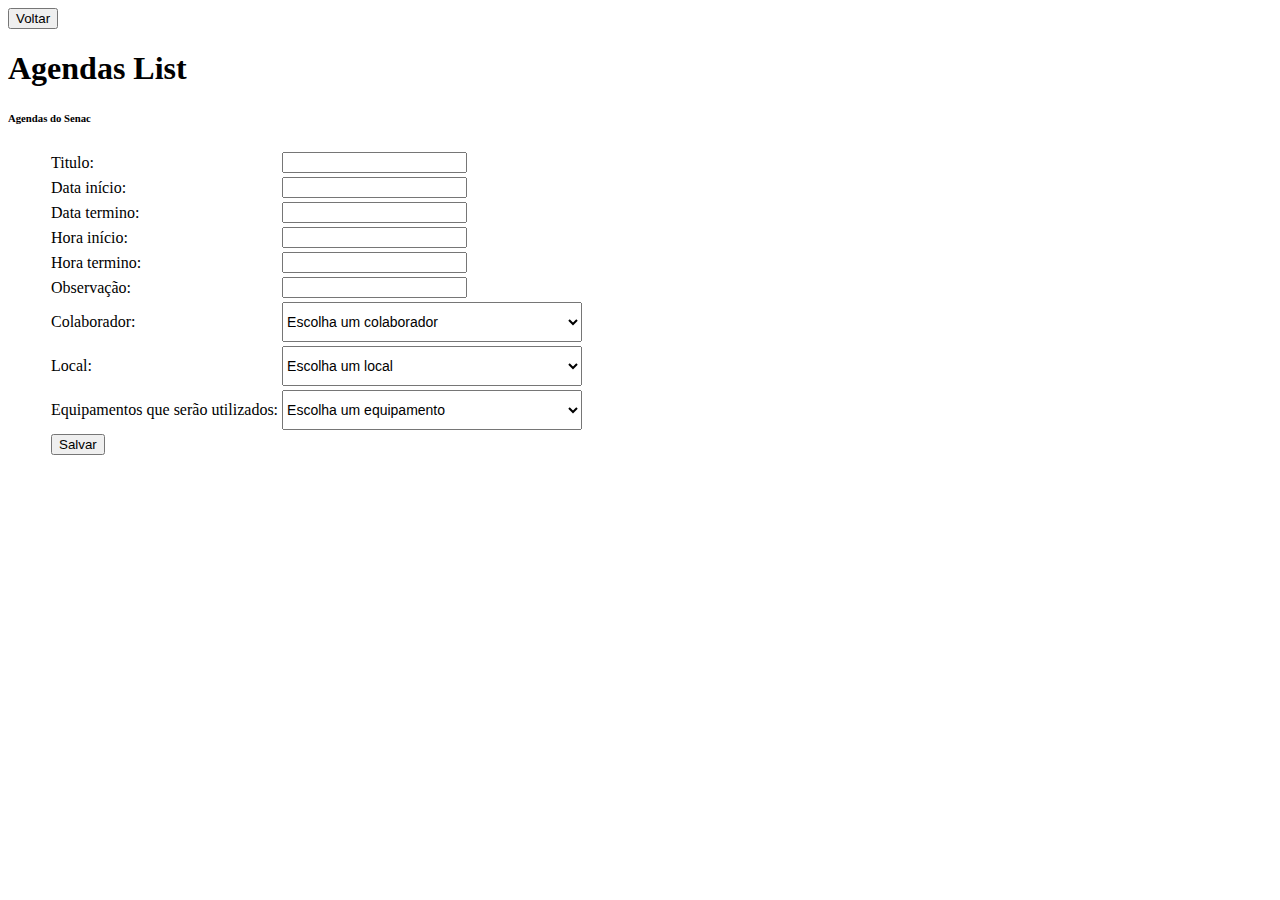
<file: src/main/resources/templates/agendas-create-form.html>
<!DOCTYPE html>
<html lang="en" xmlns:th="https://www.thymeleaf.org">

<head>
    <meta charset="UTF-8">
    <meta http-equiv="X-UA-Compatible" content="IE=edge">
    <meta name="viewport" content="width=device-width, initial-scale=1.0">
    <link rel="stylesheet" th:href="@{/css/styles-agendas-form.css}">
    <title>Agendas</title>
</head>

<body>

<div class="top-navbar">
    <a th:href="@{/agendas}">
        <button class="voltar-btn">Voltar</button>
    </a>
</div>

<div class="title-container ">
    <h1>Agendas List</h1>
    <h6>Agendas do Senac</h6>
</div>

<div class="agendas-container">

    <ul class="cards-list">

        <form class="novo-form" th:action="@{/agendas/save}" th:object="${agenda}" method="post">
            <table>
                <tr>
                    <td><label for="titulo">Titulo: </label></td>
                    <td><input type="text" th:field="*{titulo}" id="titulo" name="titulo"></td>
                </tr>
                <tr>
                    <td><label for="dataInicio">Data início: </label></td>
                    <td><input type="text" th:field="*{inicio}" id="dataInicio" name="dataInicio"></td>
                </tr>
                <tr>
                    <td><label for="dataTermino">Data termino: </label></td>
                    <td><input type="text" th:field="*{termino}" id="dataTermino" name="dataTermino"></td>
                </tr>
                <tr>
                    <td><label for="horaInicio">Hora início: </label></td>
                    <td><input type="text" th:field="*{horaInicio}" id="horaInicio" name="horaInicio"></td>
                </tr>
                <tr>
                    <td><label for="horaTermino">Hora termino: </label></td>
                    <td><input type="text" th:field="*{horaTermino}" id="horaTermino" name="horaTermino"></td>
                </tr>
                <tr>
                    <td><label for="observacao">Observação: </label></td>
                    <td><input type="text" th:field="*{observacao}" id="observacao" name="observacao"></td>
                </tr>

                <tr>
                    <td><label for="colaborador">Colaborador: </label></td>
                    <td>
                        <div class="colaboradores-dropdown">
                            <select id="colaborador" th:field="*{colaborador}" class="colaborador-select" style="width: 300px; color: #000; height: 40px; font-size: 14px;">

                                <option value="0" style="color: #000;">Escolha um colaborador</option>
                                <option th:each="colaborador : ${colaboradores}" th:value="${colaborador.id}" th:text="${colaborador.nome}" style="color: #000;"></option>
                            </select>
                        </div>
                    </td>
                </tr>

                <tr>
                    <td><label for="local">Local: </label></td>
                    <td>
                        <div class="locais-dropdown">
                            <select id="local" th:field="*{local}" class="local-select" style="width: 300px; color: #000; height: 40px; font-size: 14px;">

                                <option value="0" style="color: #000;">Escolha um local</option>
                                <option th:each="local : ${locais}" th:value="${local.id}" th:text="${local.descricao}" style="color: #000;"></option>
                            </select>
                        </div>
                    </td>
                </tr>

                <tr>
                    <td><label for="equipamentos">Equipamentos que serão utilizados: </label></td>
                    <td>
                        <div class="equipamentos-dropdown">
                            <select id="equipamentos" th:field="*{equipamentos}" class="equipamento-select" style="width: 300px; color: #000; height: 40px; font-size: 14px;">

                                <option value="0" style="color: #000;">Escolha um equipamento</option>
                                <option th:each="equipamento : ${equipamentos}" th:value="${equipamento.id}" th:text="${equipamento.descricao}" style="color: #000;"></option>
                            </select>
                        </div>
                    </td>
                </tr>

                <tr>
                    <td><input type="submit" value="Salvar"></td>
                </tr>
            </table>
        </form>

    </ul>
</div>

</body>

</html>
</file>
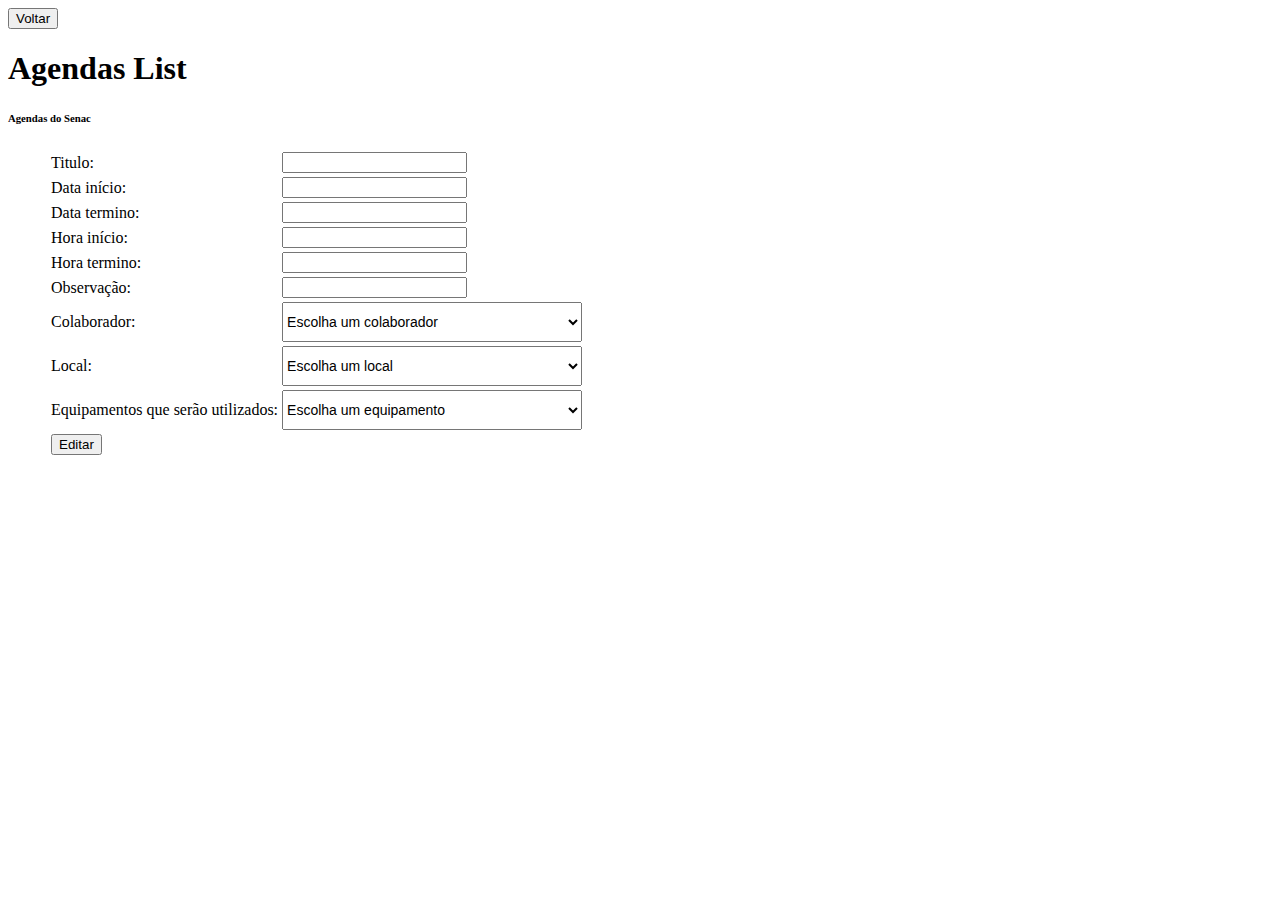
<file: src/main/resources/templates/agendas-edit-form.html>
<!DOCTYPE html>
<html lang="en" xmlns:th="https://www.thymeleaf.org">

<head>
    <meta charset="UTF-8">
    <meta http-equiv="X-UA-Compatible" content="IE=edge">
    <meta name="viewport" content="width=device-width, initial-scale=1.0">
    <link rel="stylesheet" th:href="@{/css/styles-agendas-form.css}">
    <title>Agendas</title>
</head>

<body>

</body>

<div class="top-navbar">
    <a th:href="@{/agendas}">
        <button class="voltar-btn">Voltar</button>
    </a>
</div>

<div class="title-container ">
    <h1>Agendas List</h1>
    <h6>Agendas do Senac</h6>
</div>

<div class="agendas-container">

    <ul class="cards-list">

        <form class="novo-form" th:action="@{/agendas/patch/{id}(id=${agenda.id})}" th:object="${agenda}" method="post">
            <table>
                <tr>
                    <td><label for="titulo">Titulo: </label></td>
                    <td><input type="text" th:field="*{titulo}" id="titulo" name="titulo"></td>
                </tr>
                <tr>
                    <td><label for="dataInicio">Data início: </label></td>
                    <td><input type="text" th:field="*{inicio}" id="dataInicio" name="dataInicio"></td>
                </tr>
                <tr>
                    <td><label for="dataTermino">Data termino: </label></td>
                    <td><input type="text" th:field="*{termino}" id="dataTermino" name="dataTermino"></td>
                </tr>
                <tr>
                    <td><label for="horaInicio">Hora início: </label></td>
                    <td><input type="text" th:field="*{horaInicio}" id="horaInicio" name="horaInicio"></td>
                </tr>
                <tr>
                    <td><label for="horaTermino">Hora termino: </label></td>
                    <td><input type="text" th:field="*{horaTermino}" id="horaTermino" name="horaTermino"></td>
                </tr>
                <tr>
                    <td><label for="observacao">Observação: </label></td>
                    <td><input type="text" th:field="*{observacao}" id="observacao" name="observacao"></td>
                </tr>

                <tr>
                    <td><label for="colaborador">Colaborador: </label></td>
                    <td>
                        <div class="colaboradores-dropdown">
                            <select id="colaborador" th:field="*{colaborador}" class="colaborador-select" style="width: 300px; color: #000; height: 40px; font-size: 14px;">

                                <option value="0" style="color: #000;">Escolha um colaborador</option>
                                <option th:each="colaborador : ${colaboradores}" th:value="${colaborador.id}" th:text="${colaborador.nome}" style="color: #000;"></option>
                            </select>
                        </div>
                    </td>
                </tr>

                <tr>
                    <td><label for="local">Local: </label></td>
                    <td>
                        <div class="locais-dropdown">
                            <select id="local"  th:field="*{local}" class="local-select" style="width: 300px; color: #000; height: 40px; font-size: 14px;">

                                <option value="0" style="color: #000;">Escolha um local</option>
                                <option th:each="local : ${locais}" th:value="${local.id}" th:text="${local.descricao}" style="color: #000;"></option>
                            </select>
                        </div>
                    </td>
                </tr>

                <tr>
                    <td><label for="equipamentos">Equipamentos que serão utilizados: </label></td>
                    <td>
                        <div class="equipamentos-dropdown">
                            <select id="equipamentos" th:field="*{equipamentos}" class="equipamento-select" style="width: 300px; color: #000; height: 40px; font-size: 14px;">

                                <option value="0" style="color: #000;">Escolha um equipamento</option>
                                <option th:each="equipamento : ${equipamentos}" th:value="${equipamento.id}" th:text="${equipamento.descricao}" style="color: #000;"></option>
                            </select>
                        </div>
                    </td>
                </tr>

                <tr>
                    <td><input type="submit" value="Editar"></td>
                </tr>
            </table>
        </form>

    </ul>
</div>

</html>
</file>
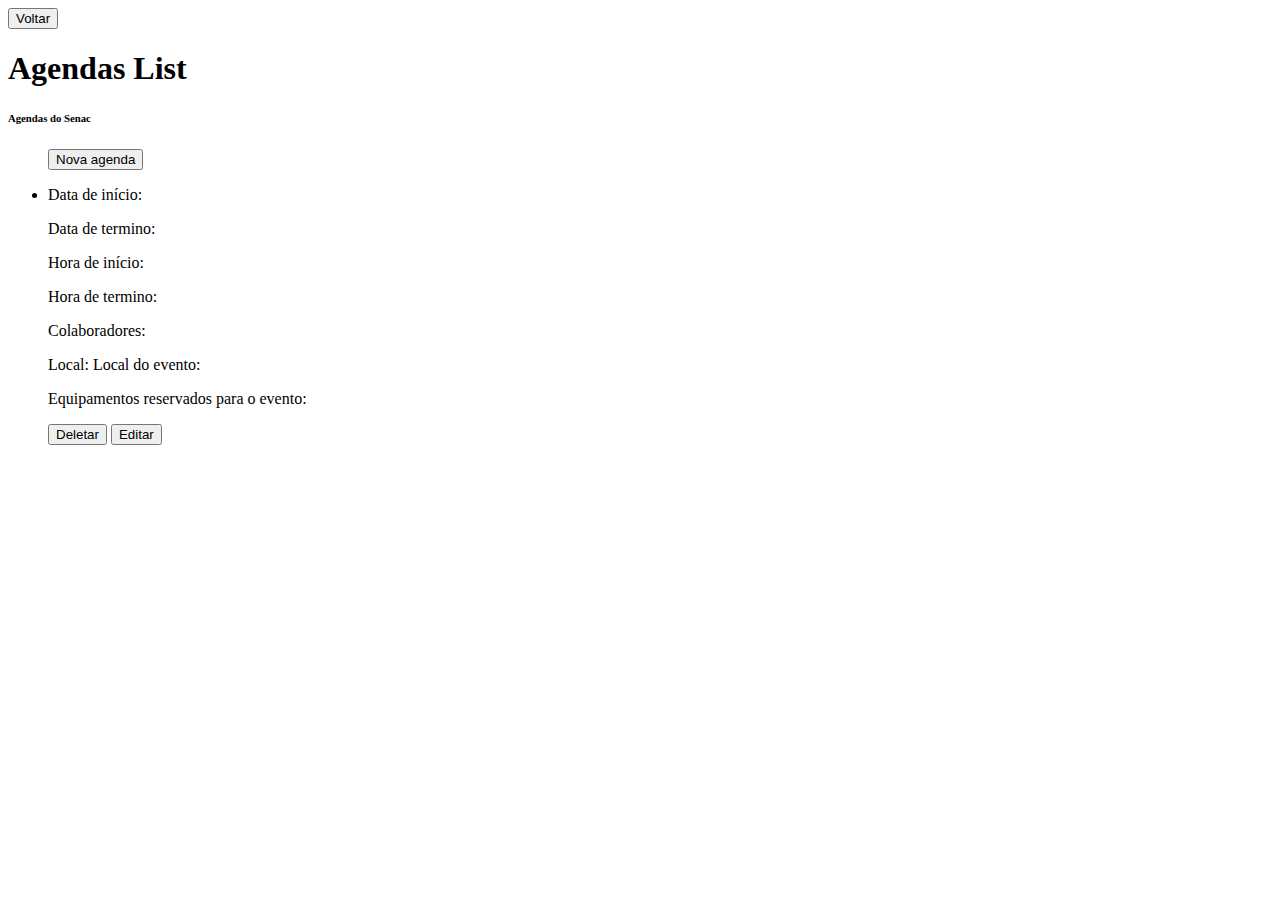
<file: src/main/resources/templates/agendas.html>
<!DOCTYPE html>
<html lang="en" xmlns:th="https://www.thymeleaf.org">

<head>
    <meta charset="UTF-8">
    <meta http-equiv="X-UA-Compatible" content="IE=edge">
    <meta name="viewport" content="width=device-width, initial-scale=1.0">
    <link rel="stylesheet" th:href="@{/css/styles-agenda.css}">
    <title>Agendas</title>
</head>

<body>

    
    <div class="top-navbar">
        <a th:href="@{/}">
            <button class="voltar-btn">Voltar</button>
        </a>
    </div>

    <div class="title-container">
        <h1>Agendas List</h1>
        <h6>Agendas do Senac</h6>
    </div>

    <div class="agendas-container">

        <ul class="cards-list">

            <div class="agenda-nova">
                <a th:href="@{/agendas/create}">
                    <button class="nova-agenda-btn">Nova agenda</button>
                </a>
            </div>

            <li class="agenda-minicard" th:each="agenda : ${listAgendas}">
                <p class="card_id_info" th:text="${agenda.id}"></p>
                <p class="card_titulo_info" th:text="${agenda.titulo}"></p>
                <span class="card_dataInicio_info">Data de início: <a th:text="${agenda.inicio}"></a></span>
                <p></p>
                <span class="card_dataTermino_info">Data de termino: <a th:text="${agenda.termino}"></a></span>
                <p></p>
                <span class="card_horaInicio_info">Hora de início: <a th:text="${agenda.horaInicio}"></a></span>
                <p></p>
                <span class="card_horaTermino_info">Hora de termino: <a th:text="${agenda.horaTermino}"></a></span>
                <p></p>
                <span class="card_observacao_info"><a th:text="${agenda.observacao}"></a></span>
                <p></p>
                <span class="card_colaborador_info">Colaboradores: <a th:text="${agenda.colaborador.nome}"></a></span>
                <p></p>
                <span class="card_local_info">Local: <a th:text="${agenda.local.descricao}">Local do evento: </a></span>
                <p></p>
                <span class="card_equipamento_info" th:each="equipamento: ${agenda.equipamentos}">
                    Equipamentos reservados para o evento: <a th:text="${equipamento.descricao}"></a>
                </span>
                <p></p>
                <div class="agendas-actions">
                    <a th:href="@{/agendas/delete/{id}(id=${agenda.id})}"><button
                            class="delete-agenda-btn">Deletar</button></a>
                    <a th:href="@{/agendas/edit/{id}(id=${agenda.id})}"><button
                            class="edit-agenda-btn">Editar</button></a>
                </div>
            </li>


        </ul>

    </div>

</body>

</html>
</file>
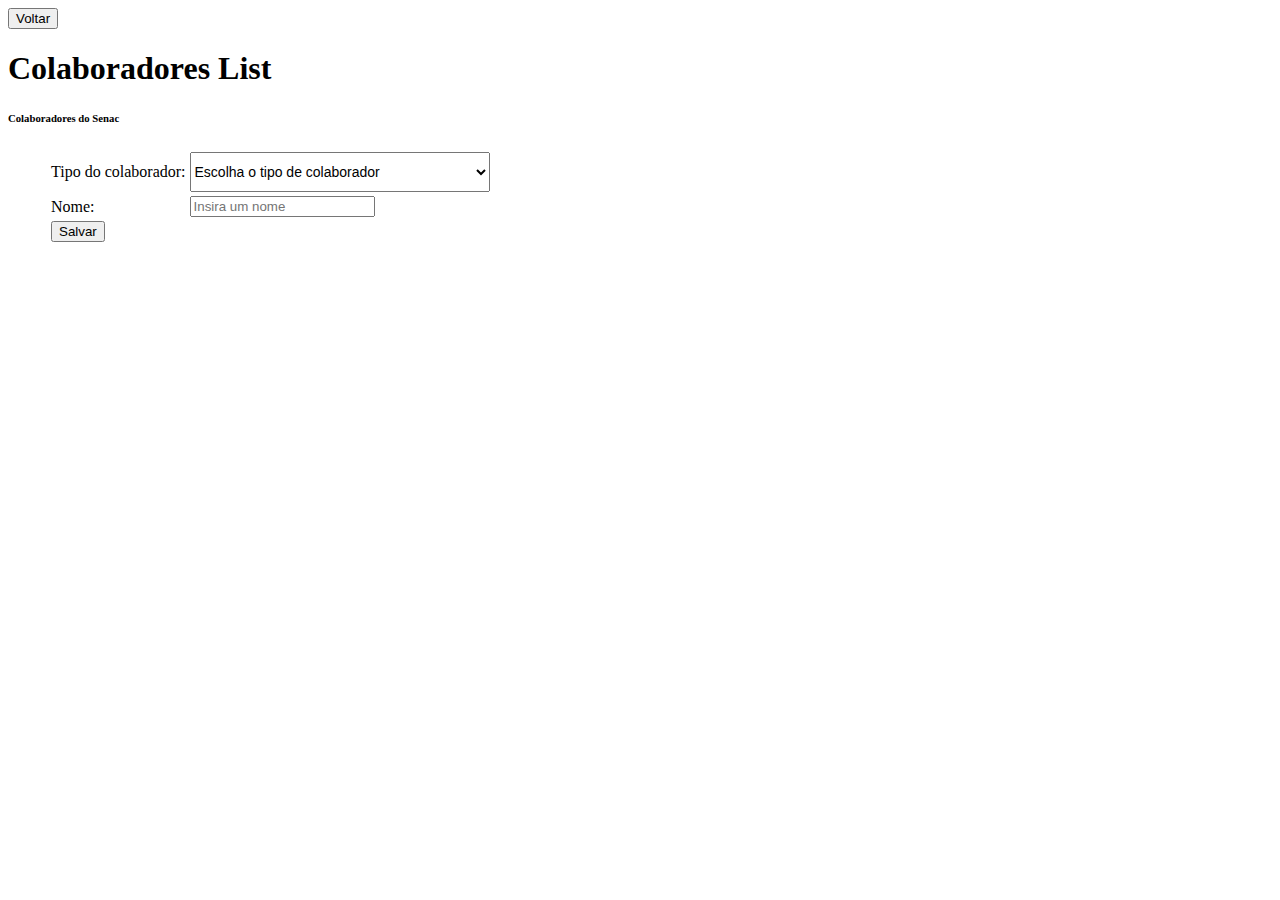
<file: src/main/resources/templates/colaboradores-create-form.html>
<!DOCTYPE html>
<html lang="en" xmlns:th="https://www.thymeleaf.org">

<head>
    <meta charset="UTF-8">
    <meta http-equiv="X-UA-Compatible" content="IE=edge">
    <meta name="viewport" content="width=device-width, initial-scale=1.0">
    <link rel="stylesheet" th:href="@{/css/styles-colaboradores-form.css}">
    <title>Colaboradores</title>
</head>

<body>

    <div class="top-navbar">
        <a th:href="@{/colaboradores}">
            <button class="voltar-btn">Voltar</button>
        </a>
    </div>

    <div class="title-container">
        <h1>Colaboradores List</h1>
        <h6>Colaboradores do Senac</h6>
    </div>

    <div class="colaboradores-container">

        <ul class="cards-list">

            <form class="novo-form" th:action="@{/colaboradores/save}" th:object="${colaborador}" method="post">
                <table>
                    <tr>
                        <td><label for="tipoColab">Tipo do colaborador: </label></td>
                        <td>
                            <div class="tiposColab-dropdown">
                                <select th:field="*{tipoColaborador}" class="tipoColab-select"
                                        style="width: 300px; color: #000; height: 40px; font-size: 14px;">

                                    <option value="0" style="color: #000;">Escolha o tipo de colaborador</option>
                                    <option id="tipoColab"
                                            th:each="tipo : ${T(br.com.senaceventos.models.enums.TipoColaborador).values()}"
                                            th:value="${tipo}" th:text="${tipo}" style="color: #000;"></option>
                                </select>
                            </div>
                        </td>
                    </tr>
                    <tr>
                        <td><label for="nome">Nome: </label></td>
                        <td><input type="text" th:field="*{nome}" id="nome" name="nome" placeholder="Insira um nome">
                        </td>
                    </tr>
                    <tr>
                        <td><input type="submit" value="Salvar"></td>
                    </tr>
                </table>
            </form>
        </ul>

    </div>

</body>

</html>
</file>
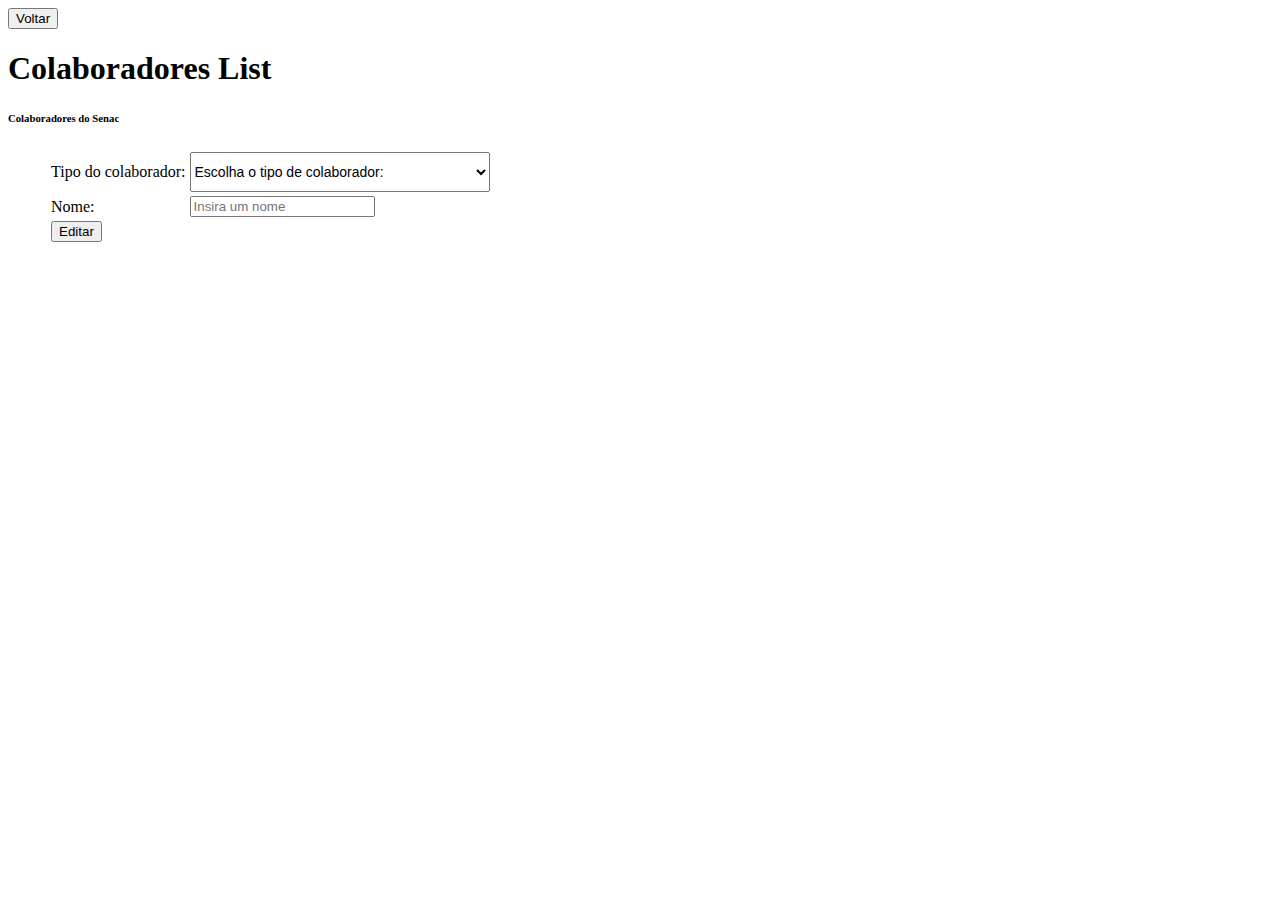
<file: src/main/resources/templates/colaboradores-edit-form.html>
<!DOCTYPE html>
<html lang="en" xmlns:th="https://www.thymeleaf.org">

<head>
    <meta charset="UTF-8">
    <meta http-equiv="X-UA-Compatible" content="IE=edge">
    <meta name="viewport" content="width=device-width, initial-scale=1.0">
    <link rel="stylesheet" th:href="@{/css/styles-colaboradores-form.css}">
    <title>Colaboradores</title>
</head>

<body>

    <div class="top-navbar">
        <a th:href="@{/colaboradores}">
            <button class="voltar-btn">Voltar</button>
        </a>
    </div>

    <div class="title-container">
        <h1>Colaboradores List</h1>
        <h6>Colaboradores do Senac</h6>
    </div>

    <div class="colaboradores-container">

        <ul class="cards-list">

            <form class="novo-form" th:action="@{/colaboradores/patch/{id}(id=${colaborador.id})}"
                th:object="${colaborador}" method="post">
                <table>
                    <tr>
                        <td><label for="tipoColab">Tipo do colaborador: </label></td>
                        <td>
                            <div class="tiposColab-dropdown">
                                <select th:field="*{tipoColaborador}" class="tipoColab-select"
                                        style="width: 300px; color: #000; height: 40px; font-size: 14px;">

                                    <option value="0" style="color: #000;">Escolha o tipo de colaborador: </option>
                                    <option id="tipoColab"
                                            th:each="tipo : ${T(br.com.senaceventos.models.enums.TipoColaborador).values()}"
                                            th:value="${tipo}" th:text="${tipo}" style="color: #000;"></option>
                                </select>
                            </div>
                        </td>
                    </tr>
                    <tr>
                        <td><label for="nome">Nome: </label></td>
                        <td><input type="text" th:field="*{nome}" id="nome" name="nome" placeholder="Insira um nome">
                        </td>
                    </tr>
                    <tr>
                        <td><input type="submit" value="Editar"></td>
                    </tr>
                </table>
            </form>
        </ul>

    </div>

</body>

</html>
</file>
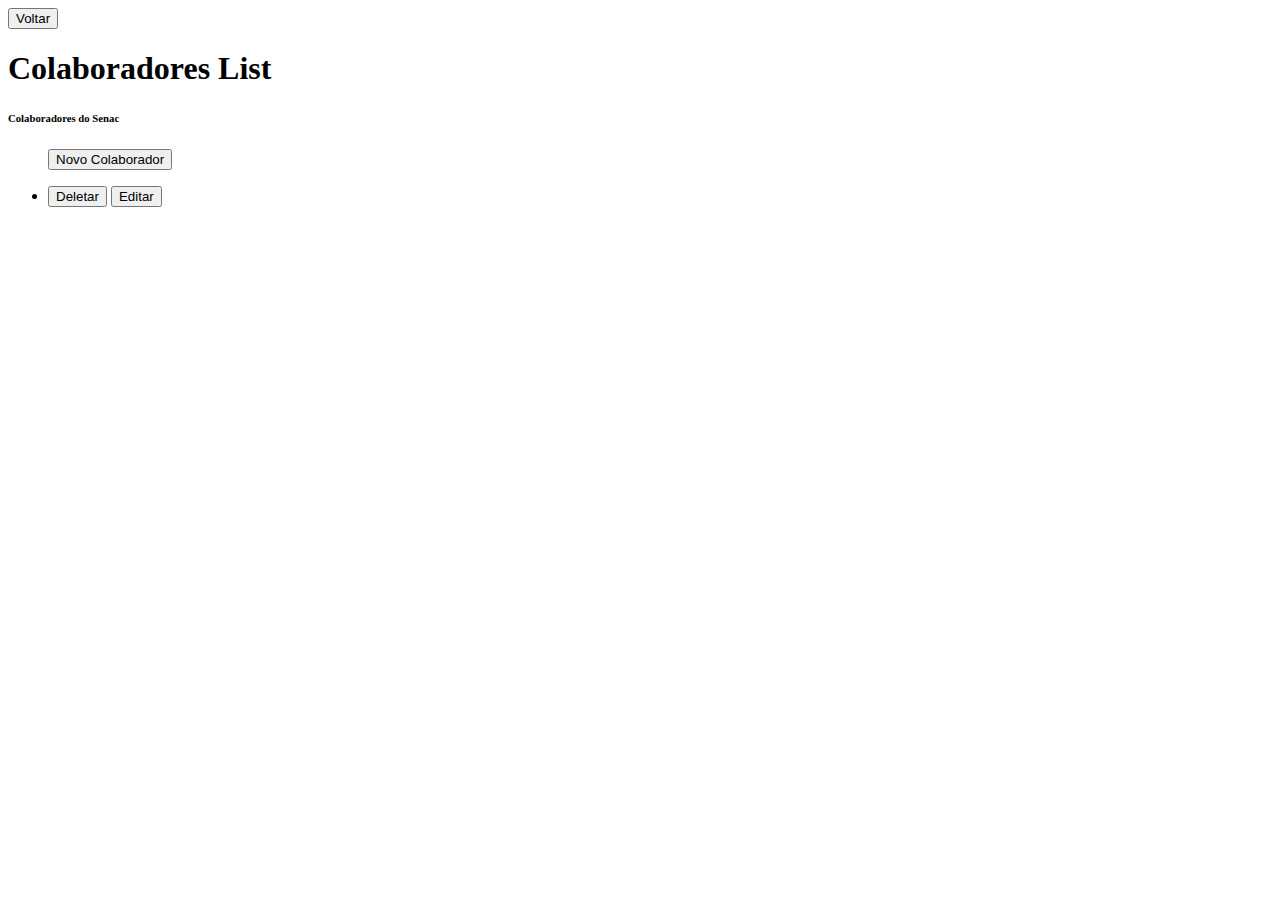
<file: src/main/resources/templates/colaboradores.html>
<!DOCTYPE html>
<html lang="en" xmlns:th="https://www.thymeleaf.org">

<head>
    <meta charset="UTF-8">
    <meta http-equiv="X-UA-Compatible" content="IE=edge">
    <meta name="viewport" content="width=device-width, initial-scale=1.0">
    <link rel="stylesheet" th:href="@{/css/styles-colaboradores.css}">
    <title>Colaboradores</title>
</head>

<body>
    <div class="top-navbar">
        <a th:href="@{/}">
            <button class="voltar-btn">Voltar</button>
        </a>
    </div>

    <div class="title-container">
        <h1>Colaboradores List</h1>
        <h6>Colaboradores do Senac</h6>
    </div>

    <div class="colaboradores-container">

        <ul class="cards-list">

            <div class="colaborador-novo">
                <a th:href="@{/colaboradores/create}">
                    <button class="novo-colaborador-btn">Novo Colaborador</button>
                </a>
            </div>
            
            <li class="colaborador-minicard" th:each="colaborador : ${listColaboradores}">
                <span class="card_id_info" th:text="${colaborador.id}"></span>
                <p></p>
                <span class="card_tipo_info" th:text="${colaborador.tipoColaborador}"></span>
                <p></p>
                <span class="card_nome_info" th:text="${colaborador.nome}"></span>
                <p></p>
                <div class="colaboradores-actions">
                    <a th:href="@{colaboradores/delete/{id}(id=${colaborador.id})}"><button class="delete-colaborador-btn">Deletar</button></a>
                    <a th:href="@{/colaboradores/edit/{id}(id=${colaborador.id})}"><button class="edit-colaborador-btn">Editar</button></a>
                </div>
            </li>

        </ul>
    </div>

</body>

</html>
</file>
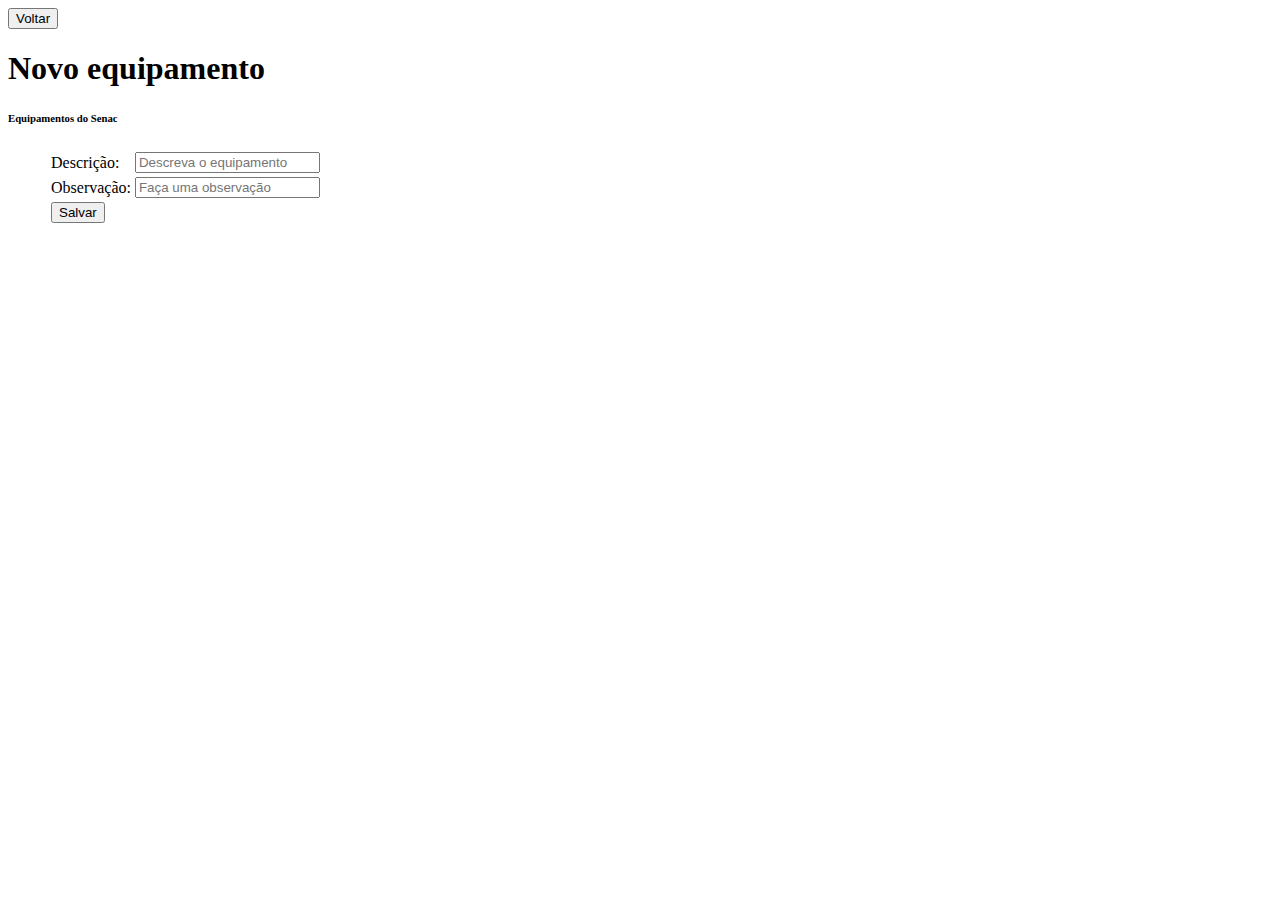
<file: src/main/resources/templates/equipamentos-create-form.html>
<!DOCTYPE html>
<html lang="en" xmlns:th="https://www.thymeleaf.org">

<head>
    <meta charset="UTF-8">
    <meta http-equiv="X-UA-Compatible" content="IE=edge">
    <meta name="viewport" content="width=device-width, initial-scale=1.0">
    <link rel="stylesheet" th:href="@{/css/styles-equipamentos-form.css}">
    <title>Novo Equipamento</title>
</head>

<body>

<div class="top-navbar">
    <a th:href="@{/equipamentos}">
        <button class="voltar-btn">Voltar</button>
    </a>
</div>

<div class="title-container">
    <h1>Novo equipamento</h1>
    <h6>Equipamentos do Senac</h6>
</div>

<div class="equipamentos-container">

    <ul class="cards-list">

        <form class="novo-form" th:action="@{/equipamentos/save}" th:object="${equipamento}" method="post">
            <table>
                <tr>
                    <td><label for="descricao">Descrição: </label></td>
                    <td><input type="text" th:field="*{descricao}" id="descricao" name="descricao" placeholder="Descreva o equipamento"></td>
                </tr>
                <tr>
                    <td><label for="observacao">Observação: </label></td>
                    <td><input type="text" th:field="*{observacao}" id="observacao" name="observacao" placeholder="Faça uma observação"></td>
                </tr>
                <tr>
                    <td><input type="submit" value="Salvar"></td>
                </tr>
            </table>

        </form>

    </ul>
</div>


</body>

</html>
</file>
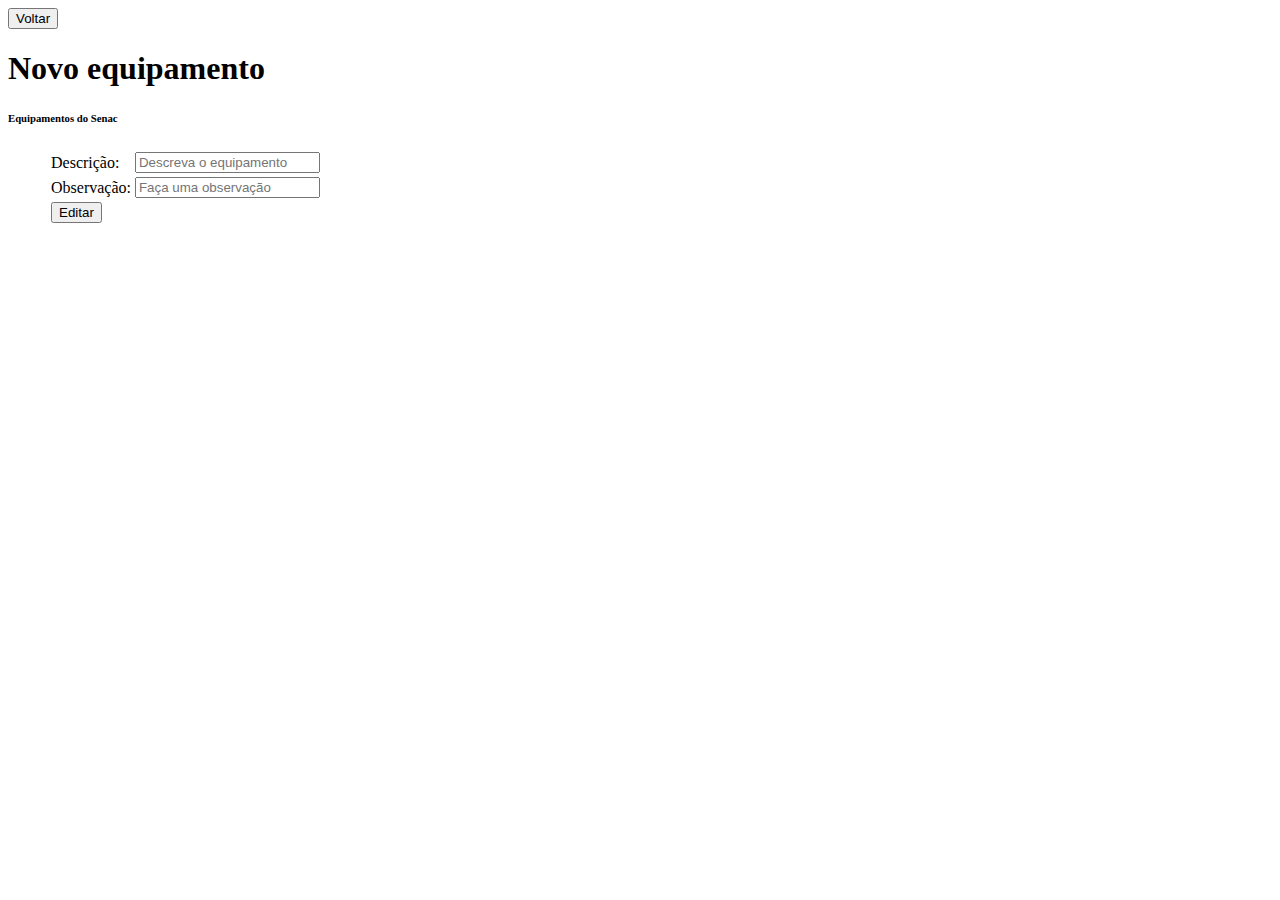
<file: src/main/resources/templates/equipamentos-edit-form.html>
<!DOCTYPE html>
<html lang="en" xmlns:th="https://www.thymeleaf.org">

<head>
    <meta charset="UTF-8">
    <meta http-equiv="X-UA-Compatible" content="IE=edge">
    <meta name="viewport" content="width=device-width, initial-scale=1.0">
    <link rel="stylesheet" th:href="@{/css/styles-equipamentos-form.css}">
    <title>Editar Equipamento</title>
</head>
<body>

<div class="top-navbar">
    <a th:href="@{/equipamentos}">
        <button class="voltar-btn">Voltar</button>
    </a>
</div>

<div class="title-container">
    <h1>Novo equipamento</h1>
    <h6>Equipamentos do Senac</h6>
</div>

<div class="equipamentos-container">

    <ul class="cards-list">

        <form class="novo-form" th:action="@{/equipamentos/patch/{id}(id=${equipamento.id})}" th:object="${equipamento}" method="post">
            <table>
                <tr>
                    <td><label for="descricao">Descrição: </label></td>
                    <td><input type="text" th:field="*{descricao}" id="descricao" name="descricao"
                               placeholder="Descreva o equipamento"></td>
                </tr>
                <tr>
                    <td><label for="observacao">Observação: </label></td>
                    <td><input type="text" th:field="*{observacao}" id="observacao" name="observacao"
                               placeholder="Faça uma observação"></td>
                </tr>
                <tr>
                    <td><input type="submit" value="Editar"></td>
                </tr>
            </table>

        </form>

    </ul>

</div>


</body>
</html>
</file>
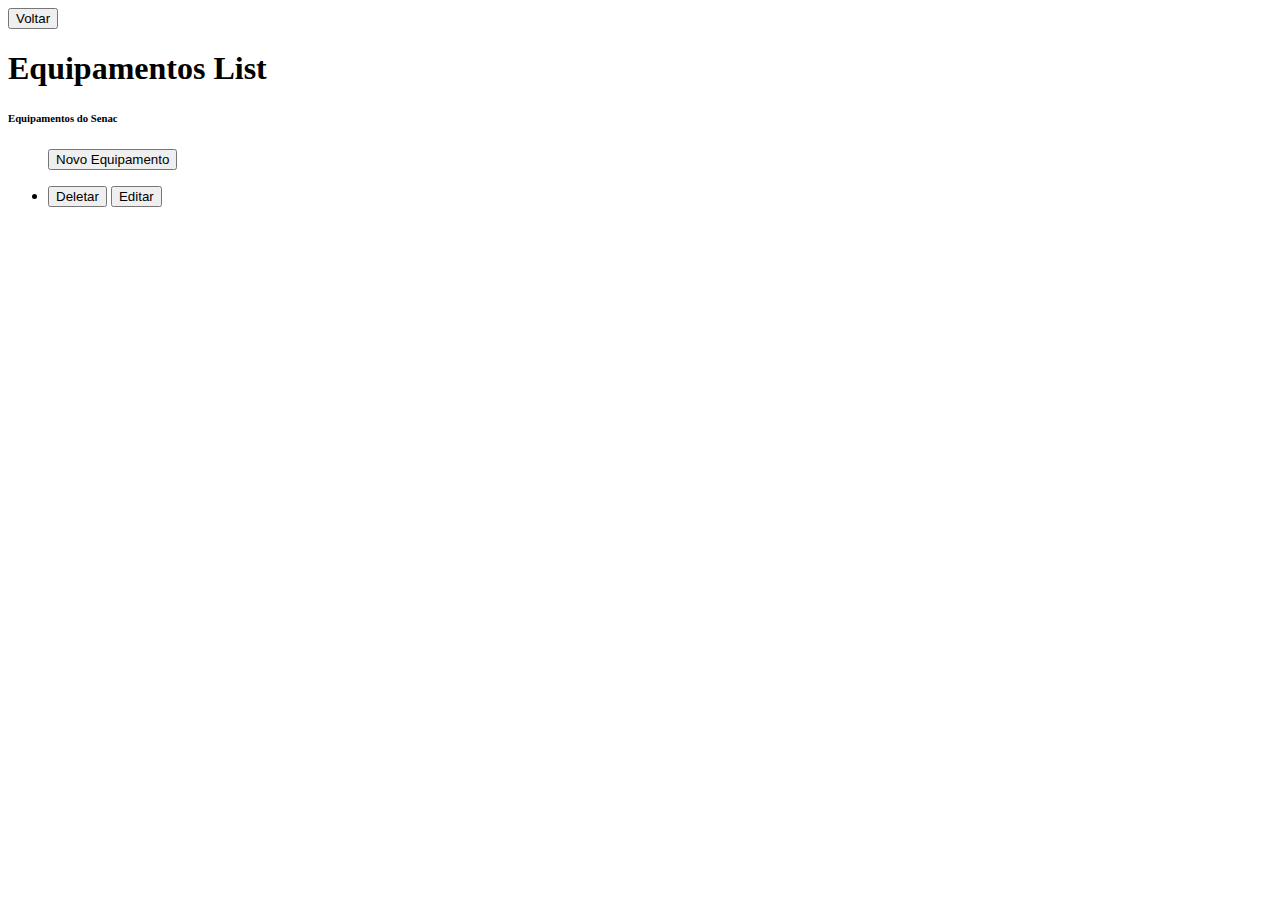
<file: src/main/resources/templates/equipamentos.html>
<!DOCTYPE html>
<html lang="en" xmlns:th="https://www.thymeleaf.org">

<head>
    <meta charset="UTF-8">
    <meta http-equiv="X-UA-Compatible" content="IE=edge">
    <meta name="viewport" content="width=device-width, initial-scale=1.0">
    <link rel="stylesheet" th:href="@{/css/styles-equipamentos.css}">
    <title>Equipamentos</title>
</head>

<body>

    <div class="top-navbar">
        <a th:href="@{/}">
            <button class="voltar-btn">Voltar</button>
        </a>
    </div>

    <div class="title-container">
        <h1>Equipamentos List</h1>
        <h6>Equipamentos do Senac</h6>
    </div>

    
    <div class="equipamentos-container">

        <ul class="cards-list">

            <div class="equipamento-novo">
                <a th:href="@{/equipamentos/create}">
                    <button class="novo-equipamento-btn">Novo Equipamento</button>
                </a>
            </div>

            <li class="equipamento-minicard" th:each="equipamento : ${listEquipamentos}">
                <span class="card_id_info" th:text="${equipamento.id}"></span>
                <p></p>
                <span class="card_descricao_info" th:text="${equipamento.descricao}"></span>
                <p></p>
                <span class="card_observacao_info" th:text="${equipamento.observacao}"></span>
                <p></p>
                <span class="card_agenda_info" th:each="agenda : ${equipamento.agendas}">
                    <a th:text="${agenda.titulo}"></a>
                </span>
                <p></p>
                <div class="equipamentos-actions">
                    <a th:href="@{/equipamentos/delete/{id}(id=${equipamento.id})}"><button class="delete-equipamento-btn">Deletar</button></a>
                    <a th:href="@{/equipamentos/edit/{id}(id=${equipamento.id})}"><button class="edit-equipamento-btn">Editar</button></a>
                </div>
            </li>
        </ul>
    </div>

</body>

</html>
</file>
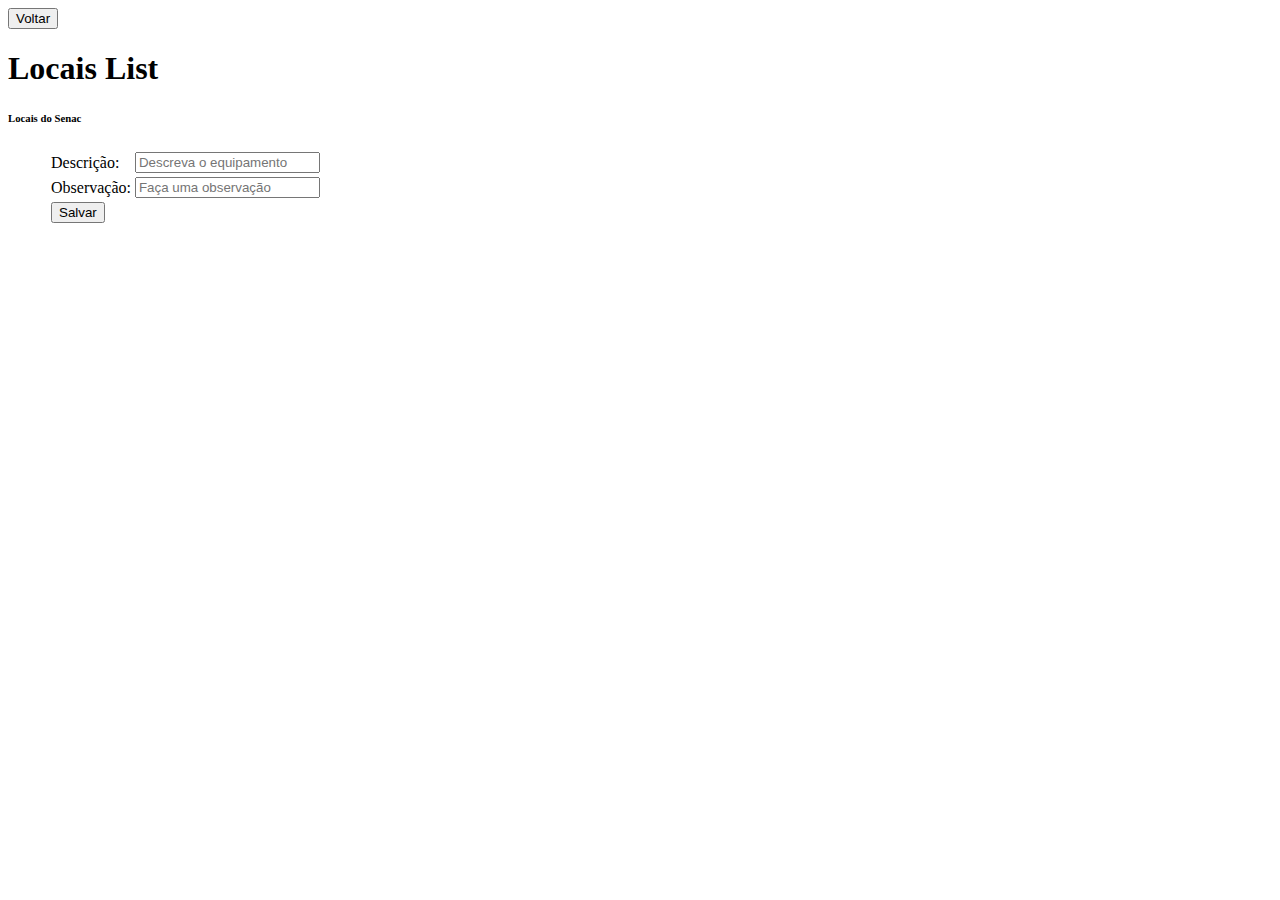
<file: src/main/resources/templates/locais-create-form.html>
<!DOCTYPE html>
<html lang="en" xmlns:th="https://www.thymeleaf.org">

<head>
    <meta charset="UTF-8">
    <meta http-equiv="X-UA-Compatible" content="IE=edge">
    <meta name="viewport" content="width=device-width, initial-scale=1.0">
    <link rel="stylesheet" th:href="@{/css/styles-locais-form.css}">
    <title>Locais</title>
</head>

<body>
    <div class="top-navbar">
        <a th:href="@{/locais}">
            <button class="voltar-btn">Voltar</button>
        </a>
    </div>

    <div class="title-container">
        <h1>Locais List</h1>
        <h6>Locais do Senac</h6>
    </div>

    <div class="locais-container">

        <ul class="cards-list">
            
            
            <form class="novo-form" th:action="@{/locais/save}" th:object="${local}" method="post">
                <table>
                    <tr>
                        <td><label for="descricao">Descrição: </label></td>
                        <td><input type="text" th:field="*{descricao}" id="descricao" name="descricao" placeholder="Descreva o equipamento"></td>
                    </tr>
                    <tr>
                        <td><label for="observacao">Observação: </label></td>
                        <td><input type="text" th:field="*{observacao}" id="observacao" name="observacao" placeholder="Faça uma observação"></td>
                    </tr>
                    <tr>
                        <td><input type="submit" value="Salvar"></td>
                    </tr>
                </table>
            </form>
        </ul>

    </div>

</body>

</html>
</file>
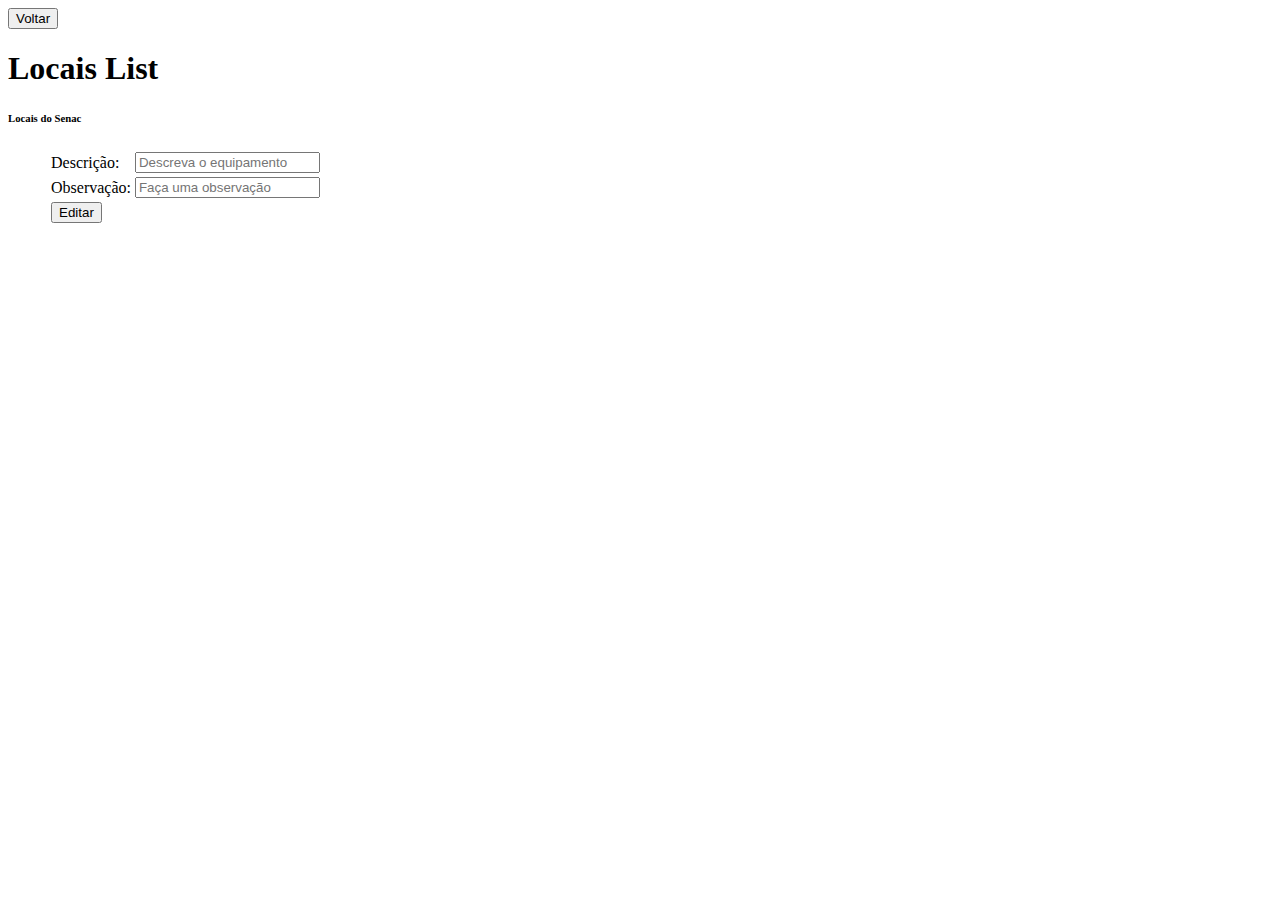
<file: src/main/resources/templates/locais-edit-form.html>
<!DOCTYPE html>
<html lang="en" xmlns:th="https://www.thymeleaf.org">

<head>
    <meta charset="UTF-8">
    <meta http-equiv="X-UA-Compatible" content="IE=edge">
    <meta name="viewport" content="width=device-width, initial-scale=1.0">
    <link rel="stylesheet" th:href="@{/css/styles-locais-form.css}">
    <title>Locais</title>
</head>

<body>
<div class="top-navbar">
    <a th:href="@{/locais}">
        <button class="voltar-btn">Voltar</button>
    </a>
</div>

<div class="title-container">
    <h1>Locais List</h1>
    <h6>Locais do Senac</h6>
</div>

<div class="locais-container">

    <ul class="cards-list">

        <form class="novo-form" th:action="@{/locais/patch/{id}(id=${local.id})}" th:object="${local}" method="post">
            <table>
                <tr>
                    <td><label for="descricao">Descrição: </label></td>
                    <td><input type="text" th:field="*{descricao}" id="descricao" name="descricao" placeholder="Descreva o equipamento"></td>
                </tr>
                <tr>
                    <td><label for="observacao">Observação: </label></td>
                    <td><input type="text" th:field="*{observacao}" id="observacao" name="observacao" placeholder="Faça uma observação"></td>
                </tr>
                <tr>
                    <td><input type="submit" value="Editar"></td>
                </tr>
            </table>
        </form>
    </ul>

</div>
</body>
</html>
</file>
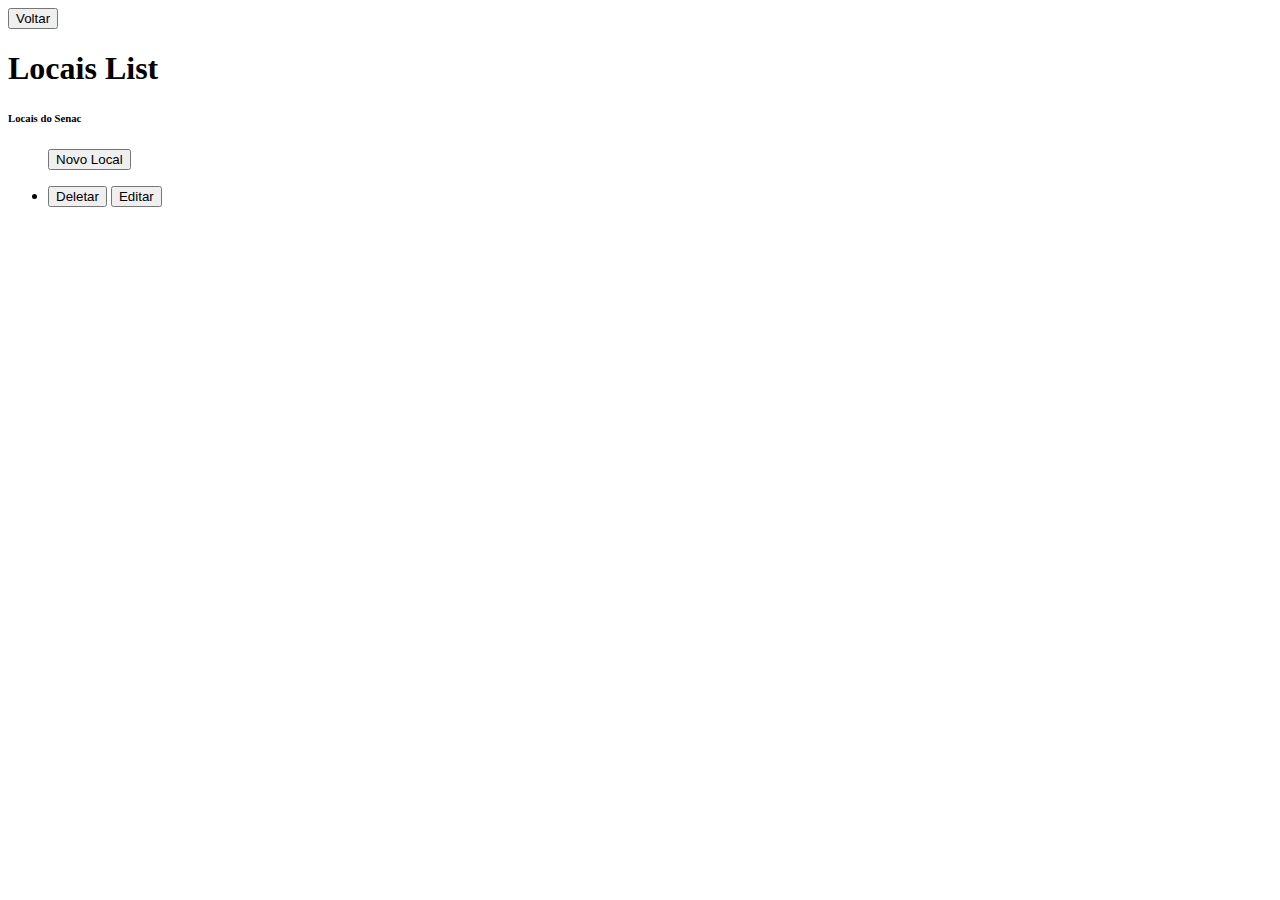
<file: src/main/resources/templates/locais.html>
<!DOCTYPE html>
<html lang="en" xmlns:th="https://www.thymeleaf.org">

<head>
    <meta charset="UTF-8">
    <meta http-equiv="X-UA-Compatible" content="IE=edge">
    <meta name="viewport" content="width=device-width, initial-scale=1.0">
    <link rel="stylesheet" th:href="@{/css/styles-locais.css}">
    <title>Locais</title>
</head>

<body>

    <div class="top-navbar">
        <a th:href="@{/}">
            <button class="voltar-btn">Voltar</button>
        </a>
    </div>

    <div class="title-container">
        <h1>Locais List</h1>
        <h6>Locais do Senac</h6>
    </div>

    <div class="locais-container">

        <ul class="cards-list">

            <div class="local-novo">
                <a th:href="@{/locais/create}">
                    <button class="novo-local-btn">Novo Local</button>
                </a>
            </div>

            <li class="local-minicard" th:each="local : ${listLocais}">
                <span class="card_id_info" th:text="${local.id}"></span>
                <p></p>
                <span class="card_descricao_info" th:text="${local.descricao}"></span>
                <p></p>
                <span class="card_observacao_info" th:text="${local.observacao}"></span>
                <p></p>
                <div class="locais-actions">
                    <a th:href="@{locais/delete/{id}(id=${local.id})}"><button class="delete-local-btn">Deletar</button></a>
                    <a th:href="@{/locais/edit/{id}(id=${local.id})}"><button class="edit-local-btn">Editar</button></a>
                </div>
            </li>
        </ul>

    </div>

</body>

</html>
</file>
